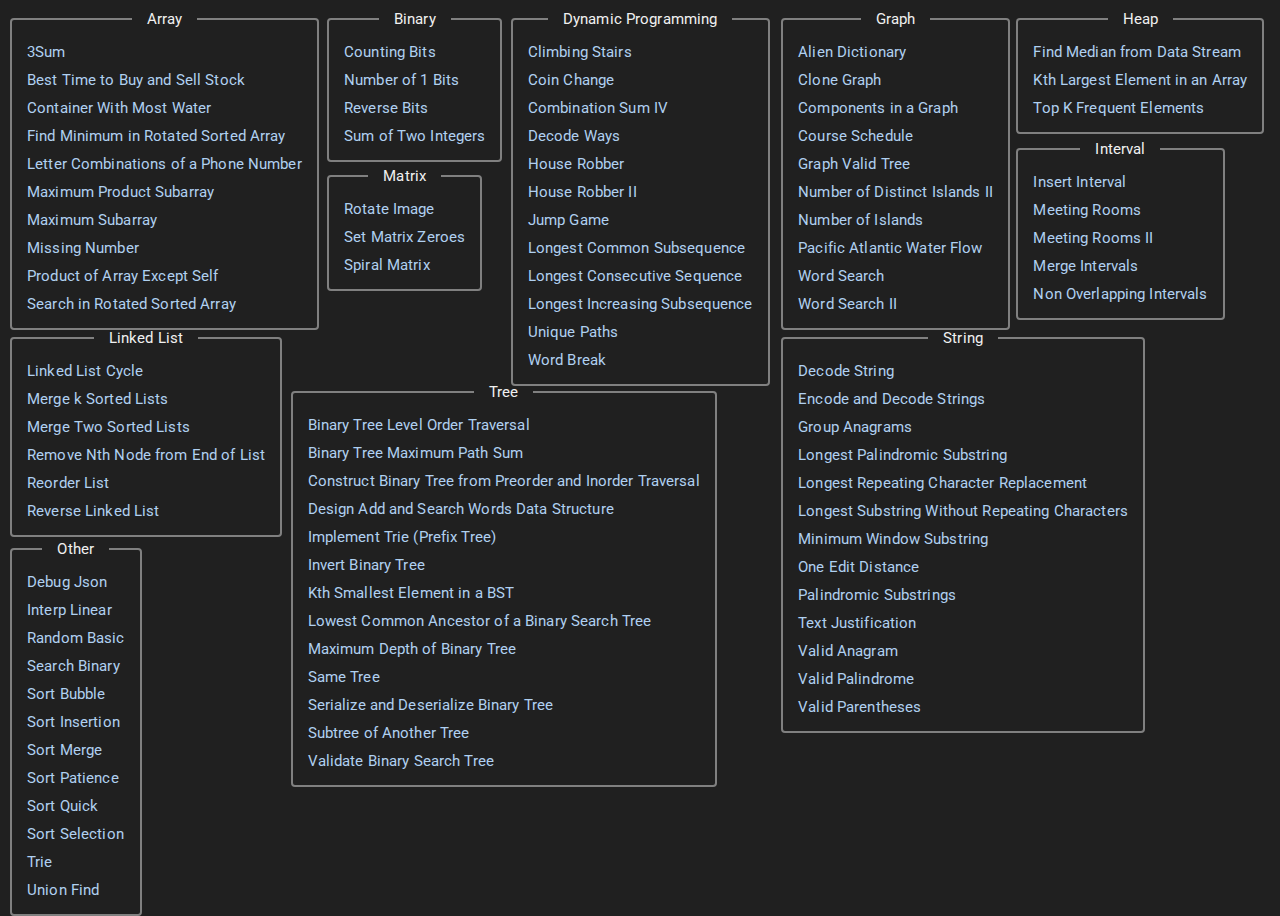
<file: htm/Main/Software/Training/Training-origin.html>
<!DOCTYPE html>

<html lang='en-US'>

<head>

	<meta charset='UTF-8'>
	<meta name='viewport' content='width=device-width, initial-scale=1'>
	<title>Training</title>
	<link rel='icon' href='resource/icon/window.svg'>

	<link rel='preconnect' href='https://fonts.googleapis.com'>
	<link rel='preconnect' href='https://fonts.gstatic.com' crossorigin>
	<link href='https://fonts.googleapis.com/css2?family=Roboto:ital,wght@0,400;0,500;0,700;1,400;1,500;1,700&display=swap' rel='stylesheet'>

	<link rel='stylesheet' href='css/general.css'>
	<link rel='stylesheet' href='css/training-origin.css'>

	<script defer src='resource/library/packery/packery_2.1.2.pkgd.min.js'></script>

	<script defer src='js/training-origin.js'></script>

	<script defer src='resource/library/iframe-resizer/iframeResizer.contentWindow_4.3.6.min.js'></script>

</head>

<body>
</body>

</html>
</file>
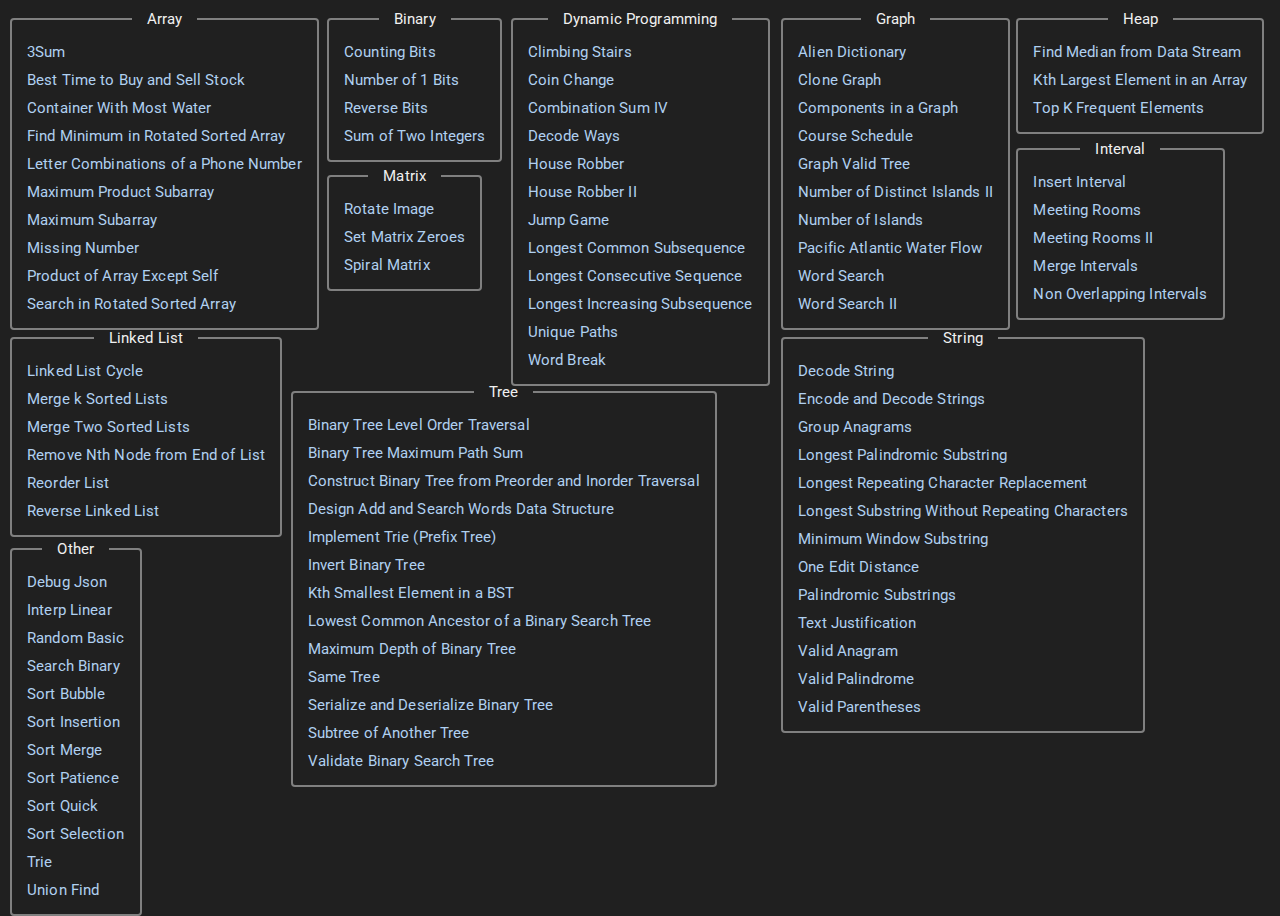
<file: htm/Main/Software/Training/Training.html>
<!DOCTYPE html>

<html lang='en-US'>

<head>

	<meta charset='UTF-8'>
	<meta name='viewport' content='width=device-width, initial-scale=1'>
	<title>Training</title>
	<link rel='icon' href='resource/icon/window.svg'>

	<link rel='preconnect' href='https://fonts.googleapis.com'>
	<link rel='preconnect' href='https://fonts.gstatic.com' crossorigin>
	<link href='https://fonts.googleapis.com/css2?family=Roboto:ital,wght@0,400;0,500;0,700;1,400;1,500;1,700&display=swap' rel='stylesheet'>

	<link rel='stylesheet' href='css/training.css'>

	<script defer src='resource/library/packery/packery_2.1.2.pkgd.min.js'></script>

	<script defer src='js/training.js'></script>

	<script defer src='resource/library/iframe-resizer/iframeResizer.contentWindow_4.3.6.min.js'></script>

</head>

<body>
</body>

</html>
</file>
<file: htm/Main/Software/Training/css/general.css>
:root
{
	--background-color: #202020;
	--foreground-color: #f0f0f0;
	--border-out-color: #808080;

	--selection-color: #f0f080;
	--selection-image-color: #f0f08044;
}

*
{
	box-sizing: border-box;
	max-height: 999999px;
	font: inherit;
	letter-spacing: 0.125px;
}

body
{
	line-height: 1;

	text-size-adjust: 100%;
	-webkit-text-size-adjust: 100%;

	background-color: var(--background-color);
	color: var(--foreground-color);
}

::selection
{
	background-color: var(--selection-color);
	color: var(--background-color);
}

img::selection
{
	background-color: var(--selection-image-color);
}
</file>
<file: htm/Main/Software/Training/css/training-origin.css>
:root
{
	--border-in-color: #484848;

	--link-color: #b0d0f0;
	--link-visited-color: #77baa2;
}

body
{
	font: 15px 'Roboto', sans-serif;

	display: flex;
	flex-wrap: wrap;
	justify-content: center;
	align-items: flex-start;
	gap: 10px;

	margin: 10px;
}

fieldset
{
	display: grid;
	grid-auto-columns: minmax(min-content, max-content);
	row-gap: 10px;

	margin: 0;
	padding: 15px;

	border: 2px solid var(--border-out-color);
	border-radius: 4px;
}

fieldset > fieldset
{
	border-color: var(--border-in-color);
}

legend
{
	margin: 0 auto;
	padding: 0 15px;
}

a
{
	color: var(--link-color);
	text-decoration: none;
}

a:visited
{
	color: var(--link-visited-color);
}

a:hover,
a:visited:hover
{
	color: var(--selection-color);
}
</file>
<file: htm/Main/Software/Training/css/training.css>
:root
{
	--background-color: #202020;
	--foreground-color: #f0f0f0;
	--border-out-color: #808080;

	--selection-color: #f0f080;
	--selection-image-color: #f0f08044;
}

*
{
	box-sizing: border-box;
	max-height: 999999px;
	font: inherit;
	letter-spacing: 0.125px;
}

body
{
	line-height: 1;

	text-size-adjust: 100%;
	-webkit-text-size-adjust: 100%;

	background-color: var(--background-color);
	color: var(--foreground-color);
}

::selection
{
	background-color: var(--selection-color);
	color: var(--background-color);
}

img::selection
{
	background-color: var(--selection-image-color);
}

:root
{
	--border-in-color: #484848;

	--link-color: #b0d0f0;
	--link-visited-color: #77baa2;
}

body
{
	font: 15px 'Roboto', sans-serif;

	display: flex;
	flex-wrap: wrap;
	justify-content: center;
	align-items: flex-start;
	gap: 10px;

	margin: 10px;
}

fieldset
{
	display: grid;
	grid-auto-columns: minmax(min-content, max-content);
	row-gap: 10px;

	margin: 0;
	padding: 15px;

	border: 2px solid var(--border-out-color);
	border-radius: 4px;
}

fieldset > fieldset
{
	border-color: var(--border-in-color);
}

legend
{
	margin: 0 auto;
	padding: 0 15px;
}

a
{
	color: var(--link-color);
	text-decoration: none;
}

a:visited
{
	color: var(--link-visited-color);
}

a:hover,
a:visited:hover
{
	color: var(--selection-color);
}
</file>
